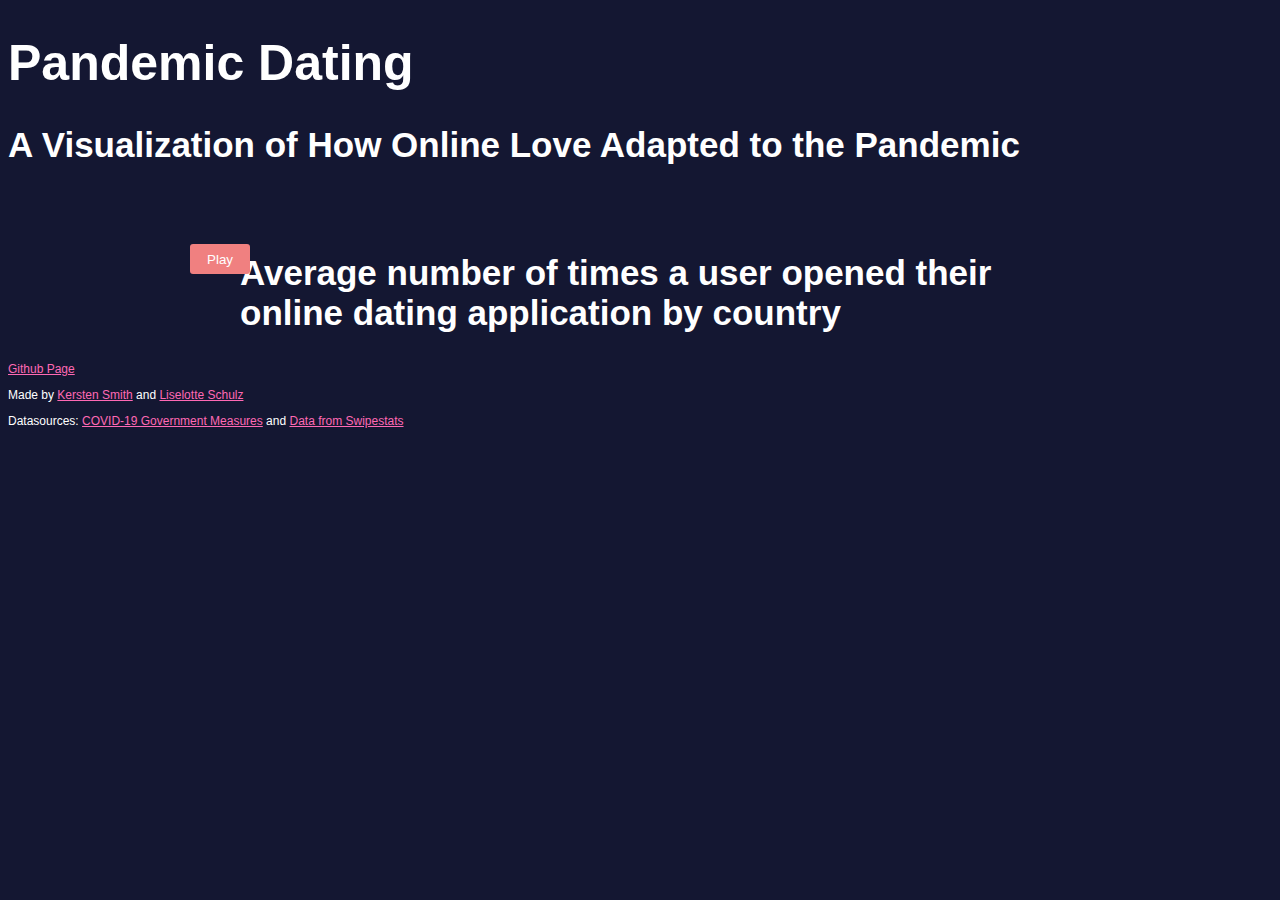
<file: docs/index.html>
<!DOCTYPE html>
<html>

<head>
	<meta charset="UTF-8">
	<meta name="viewport" content="width=device-width, initial-scale=1.0">
	<title>Pandemic Dating</title>
	<link rel="stylesheet" type="text/css" href="css/main.css">
	<script src="https://d3js.org/d3.v7.min.js"></script>
</head>

<body>

	<h1 style="font-size: 50px;">Pandemic Dating</h1>
	<h2 style="font-size: 35px;">A Visualization of How Online Love Adapted to the Pandemic</h2>
	<div id="timeLine" class="responsive-svg-container">
		<button id="play-button">Play</button>
	</div>
	<div id="radial" class="responsive-svg-container">
		<h2 style="font-size: 35px;">Average number of times a user opened their online dating application by country</h2>
		<!-- "Average number of times a user opened their online dating application by country" -->
	</div>
	<!-- <div id ="scatter">
		<div class="float-container">
			<div class="float-child">
				<h1 id= "plotTitle" style="font-size: 35px; position: relative; top:0px; left:150px;"></h1>
			</div>
			<div class="float-child">
				<div class = "float-container" id="country-stats">
					<h2 style=" color: #0096FF;" class="solid" id="statsCountryTitle"></h2>
					<h4  id="stats-subtitle"></h4>
					<div class="float-child2">
						<p id="swipeLike" style="font-size: 20px;"></p>
						<p id="swipePass" style="font-size: 20px;"></p>
						<p id="appOpens" style="font-size: 20px;"></p>
					</div>
					<div class="float-child2">
						<p id="messagesSent" style="font-size: 20px;"></p>
						<p id="messagesReceived" style="font-size: 20px;"></p>
					</div>
	
				</div>
			</div>
		</div>
		
		<div id="plot-wrapper" style="position: relative; overflow: visible; margin: 10px 200px;">
			<svg id="plotSVG" width=1700 height=800></svg>
			<select id="select-y-var" style="position: absolute; top:150px; left:0px;">
				
				<option value="swipePass">Passes</option>
				<option value="swipeLike"selected>Likes</option>
				<option value="messagesSent">Messages Sent</option>
				<option value="messagesReceived">Messages Received</option>
				<option value="appOpens">Open</option>
			</select>
			<select id="select-x-var" style="position: absolute; bottom:0px; right: 0px;">
				
				<option value="messagesSent">Messages Sent</option>
				<option value="messagesReceived">Messages Received</option>
	
				<option value="appOpens"selected >Open</option>
			
				<option value="swipePass">Passes</option>
				<option value="swipeLike">Likes</option>

			</select>
		</div>
			<div id="timeLineScatter" class="responsive-svg-container" >
			<button id="play-button" >Play</button>
		</div>
	</div> -->
	<!-- <script src="js/timeline.js"></script> -->
	<!-- <script src="js/Scatterplot.js"></script>	 -->
	<script src="js/radial.js"></script>
	<p> <a href="https://github.com/kersten16/InfoVis">Github Page</a> </p>

	<p>Made by <a href="https://github.com/kersten16">Kersten Smith</a> and <a
			href="https://github.com/liloSc">Liselotte Schulz</a></p>
	<p>Datasources: <a href="https://www.acaps.org/covid-19-government-measures-dataset">COVID-19 Government
			Measures</a> and <a href="https://www.swipestats.io/">Data from Swipestats</a></p>

</body>

</html>
</file>
<file: docs/css/main.css>
.responsive-svg-container {
  margin-right: auto;
  margin-left: auto;
  width: 100%;
  max-width: 800px;
}
select {
  font-size: 16px;
}

#xAxis {
  font-size: 16px;
}

#yAxis {
  font-size: 16px;
}


body {
  background-color: #141732;
  font-family:"avenir next", Arial, sans-serif;
  font-size: 12px;
  color: #ffffff;
}

#play-button {
position: relative;
top:50px;
left:-50px;
  background: #f08080;
  padding-right: 26px;
  border-radius: 3px;
  border: none;
  color: white;
  margin: 0;
  padding: 0 12px;
  width: 60px;
  cursor: pointer;
  height: 30px;
}

#play-button:hover {
  background-color: #696969;
}    

.ticks {
  font-size: 10px;
 /* color:#dcdcdc;*/
}

.track,
.track-inset,
.track-overlay {
  stroke-linecap: round;
}

.track {
  stroke: #ffffff;
  stroke-opacity: 0.3;
  stroke-width: 10px;
}

.track-inset {
  stroke: #dcdcdc;
  stroke-width: 8px;
}

.track-overlay {
  pointer-events: stroke;
  stroke-width: 50px;
  stroke: transparent;
  cursor: crosshair;
}

.handle {
  fill: #fff;
  stroke: #000;
  stroke-opacity: 0.5;
  stroke-width: 1.25px;
}
/* .disabledbutton {
  pointer-events: none;
  opacity: 0.4;
} */
.float-container {
  padding: 20px;
}
.float-child {
  width: 50%;
  float: left;
} 
.float-child2 {
  width: 30%;
  float: left;
}  

a {
  color: hotpink;
}
</file>
